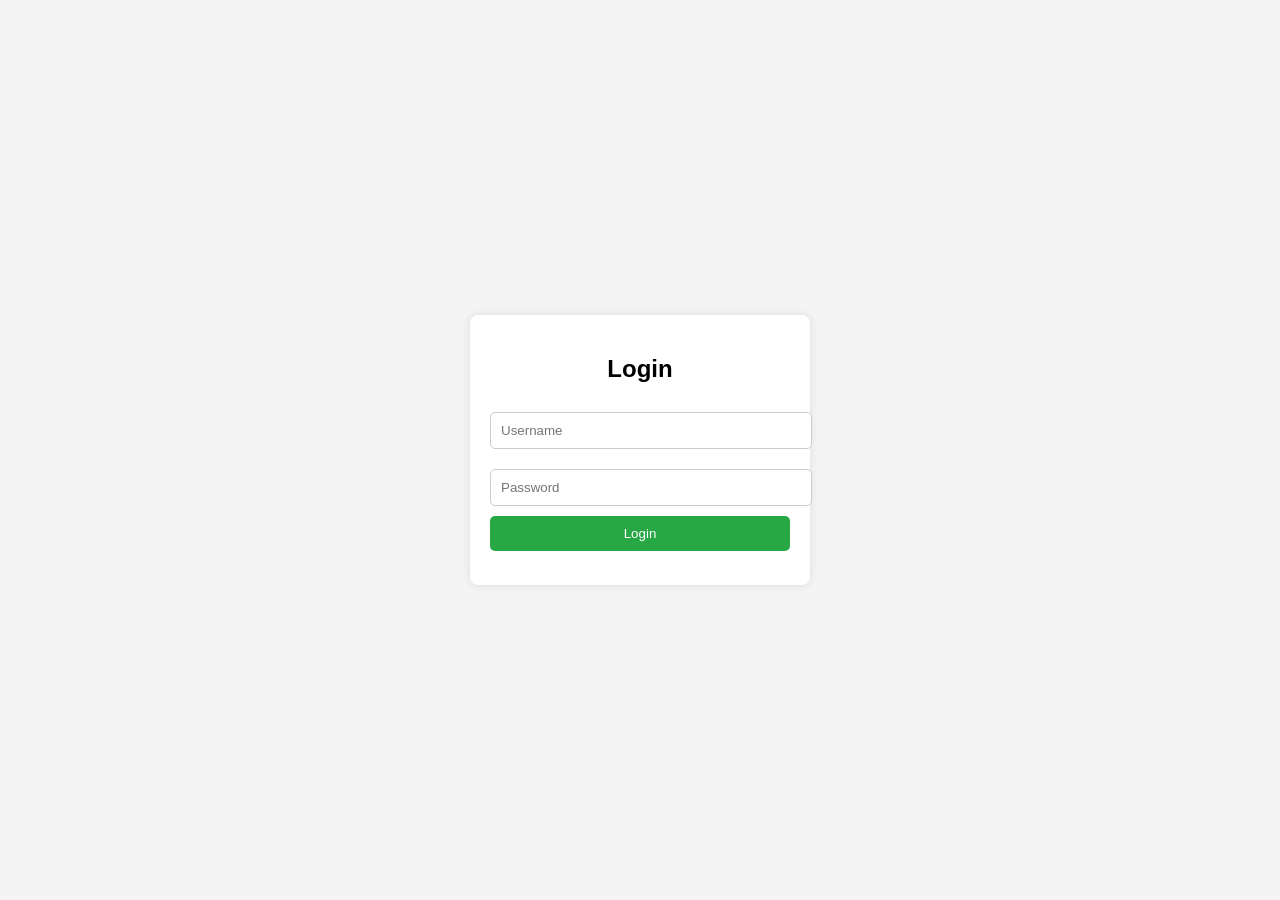
<file: index.html>
<!DOCTYPE html>
<html lang="en">
<head>
    <meta charset="UTF-8">
    <meta name="viewport" content="width=device-width, initial-scale=1.0">
    <title>Login Page</title>
    <link rel="stylesheet" href="style.css">
</head>
<body>
    <div class="login-container">
        <h2>Login</h2>
        <input type="text" id="username" placeholder="Username" required>
        <input type="password" id="password" placeholder="Password" required>
        <button onclick="login()">Login</button>
        <p id="message" style="color: red;"></p>
    </div>

    <script src="script.js"></script>
</body>
</html>
</file>
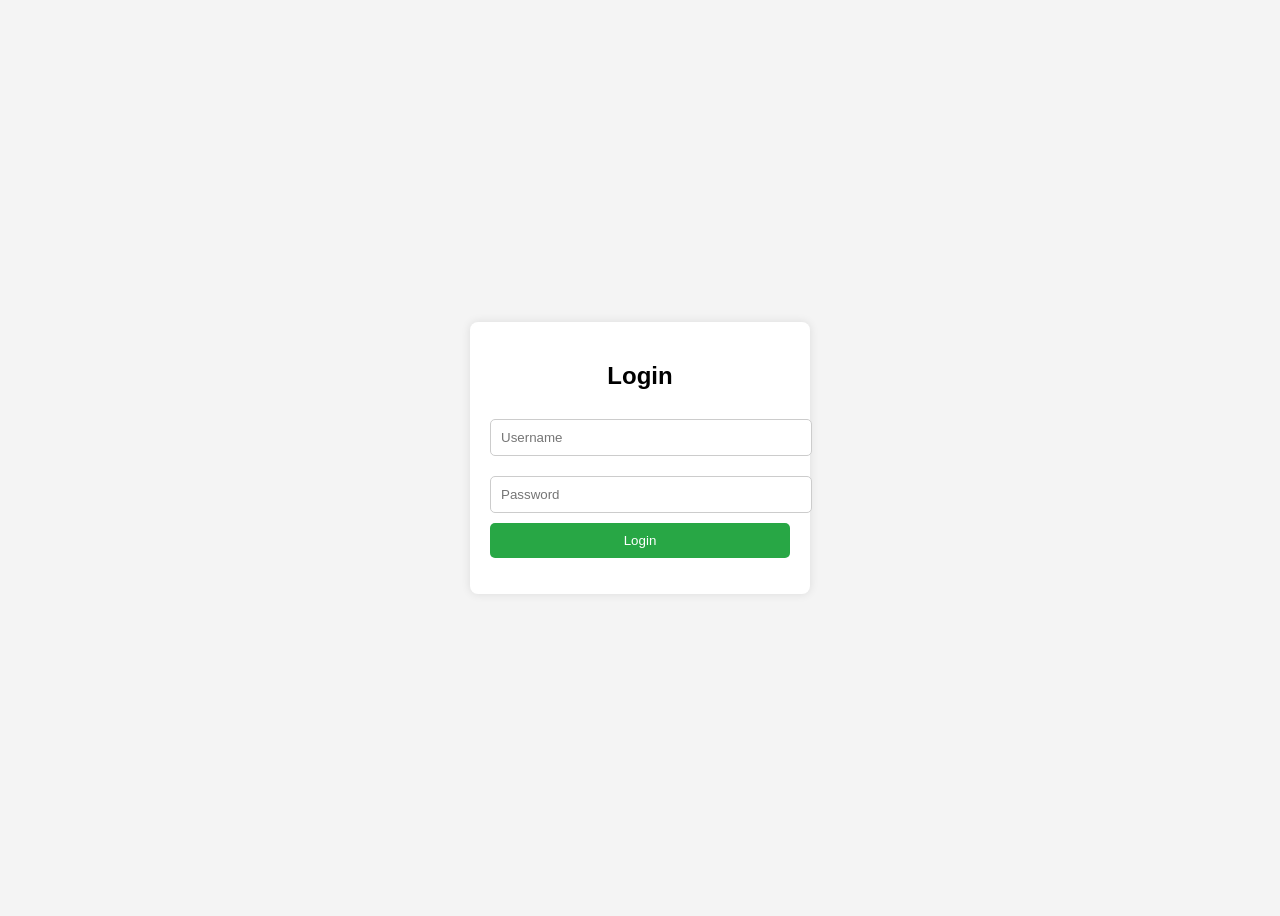
<file: simlopa.html>
<!DOCTYPE html>
<html lang="en">
<head>
    <meta charset="UTF-8">
    <meta name="viewport" content="width=device-width, initial-scale=1.0">
    <title>Login Page</title>
    <style>
        body {
            font-family: Arial, sans-serif;
            display: flex;
            justify-content: center;
            align-items: center;
            height: 100vh;
            background-color: #f4f4f4;
        }
        .login-container {
            background: white;
            padding: 20px;
            border-radius: 8px;
            box-shadow: 0 0 10px rgba(0, 0, 0, 0.1);
            width: 300px;
            text-align: center;
        }
        input {
            width: 100%;
            padding: 10px;
            margin: 10px 0;
            border: 1px solid #ccc;
            border-radius: 5px;
        }
        button {
            width: 100%;
            padding: 10px;
            background: #28a745;
            color: white;
            border: none;
            border-radius: 5px;
            cursor: pointer;
        }
        button:hover {
            background: #218838;
        }
    </style>
</head>
<body>
    <div class="login-container">
        <h2>Login</h2>
        <input type="text" id="username" placeholder="Username" required>
        <input type="password" id="password" placeholder="Password" required>
        <button onclick="login()">Login</button>
        <p id="message" style="color: red;"></p>
    </div>

    <script>
        function login() {
            var username = document.getElementById('username').value;
            var password = document.getElementById('password').value;
            
            if (username === "admin" && password === "1234") {
                alert("Login successful!");
            } else {
                document.getElementById('message').textContent = "Invalid username or password!";
            }
        }
    </script>
</body>
</html>
</file>
<file: style.css>
body {
    font-family: Arial, sans-serif;
    display: flex;
    justify-content: center;
    align-items: center;
    height: 100vh;
    background-color: #f4f4f4;
    margin: 0;
}

.login-container {
    background: white;
    padding: 20px;
    border-radius: 8px;
    box-shadow: 0 0 10px rgba(0, 0, 0, 0.1);
    width: 300px;
    text-align: center;
}

input {
    width: 100%;
    padding: 10px;
    margin: 10px 0;
    border: 1px solid #ccc;
    border-radius: 5px;
}

button {
    width: 100%;
    padding: 10px;
    background: #28a745;
    color: white;
    border: none;
    border-radius: 5px;
    cursor: pointer;
}

button:hover {
    background: #218838;
}

#message {
    margin-top: 10px;
    font-size: 14px;
    color: red;
}
</file>
